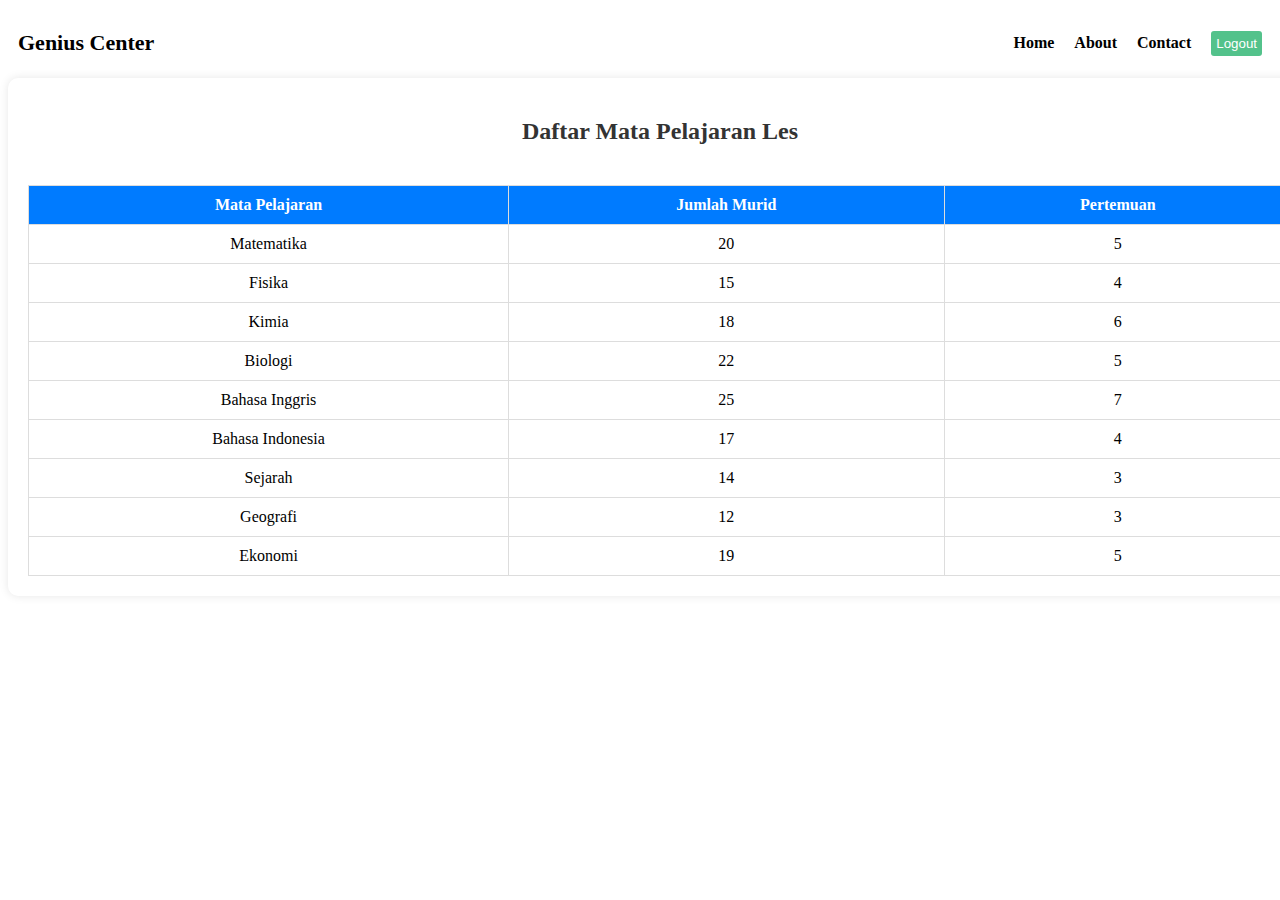
<file: product.html>
<!DOCTYPE html>
<html lang="id">
<head>
    <meta charset="UTF-8">
    <meta name="viewport" content="width=device-width, initial-scale=1.0">
    <title>Daftar Mata Pelajaran Les</title>
    <link rel="stylesheet" href="style/product.css">
</head>
<body>
    <div class="container">
        <div class="navbarContainer">
            <a class="logo" href="/index.html">Genius Center</a>
            <div class="links">
                <a class="link" href="index.html">Home</a>
                <a class="link" href="about.html">About</a>
                <a class="link" href="contact.html">Contact</a>
                <button onclick="alert('Berhasil Logout')" class="logout">Logout</button>
            </div>
        </div>
        <div class="content">
            <h2 class="contentTitle">Daftar Mata Pelajaran Les</h2>
            <table>
                <tr>
                    <th>Mata Pelajaran</th>
                    <th>Jumlah Murid</th>
                    <th>Pertemuan</th>
                </tr>
                <tr>
                    <td>Matematika</td>
                    <td>20</td>
                    <td>5</td>
                </tr>
                <tr>
                    <td>Fisika</td>
                    <td>15</td>
                    <td>4</td>
                </tr>
                <tr>
                    <td>Kimia</td>
                    <td>18</td>
                    <td>6</td>
                </tr>
                <tr>
                    <td>Biologi</td>
                    <td>22</td>
                    <td>5</td>
                </tr>
                <tr>
                    <td>Bahasa Inggris</td>
                    <td>25</td>
                    <td>7</td>
                </tr>
                <tr>
                    <td>Bahasa Indonesia</td>
                    <td>17</td>
                    <td>4</td>
                </tr>
                <tr>
                    <td>Sejarah</td>
                    <td>14</td>
                    <td>3</td>
                </tr>
                <tr>
                    <td>Geografi</td>
                    <td>12</td>
                    <td>3</td>
                </tr>
                <tr>
                    <td>Ekonomi</td>
                    <td>19</td>
                    <td>5</td>
                </tr>
            </table>
        </div>
    </div>
    
</body>
</html>
</file>
<file: style/product.css>
.container{
    max-width: 1366px;
    height: fit-content;
    margin: 0 auto;
    padding: 0 auto;
    display: flex;
    flex-direction: column;
    justify-content: space-between;

}

.navbarContainer{
    height: 50px;
    display: flex;
    justify-content: space-between;
    align-items: center;
    /* background-color: antiquewhite; */
    padding: 10px;
    margin: 0;
}

.logo{
    font-weight: bold;
    font-size: 22px;
}

a{
    text-decoration: none;
    color: black;
}

.links{
    display: flex;
    align-items: center;
    gap: 20px;
}

.link{
    font-weight: 600;
    font-size: 16px;
}

.logout{
    padding: 5px;
    border: none;
    background-color: #53c28b;
    color: white;
    cursor: pointer;
    border-radius:3px;
}

.content {
    width: 100%;
    margin: auto;
    background: white;
    padding: 20px;
    border-radius: 10px;
    box-shadow: 0 0 10px rgba(0, 0, 0, 0.1);
    display: flex;
    flex-direction: column;
    align-items: center;
}

.contentTitle{
    color: #333;
    font-weight: bold;
}

table {
    width: 100%;
    border-collapse: collapse;
    margin-top: 20px;
}
th, td {
    border: 1px solid #ddd;
    padding: 10px;
    text-align: center;
}
th {
    background-color: #007bff;
    color: white;
}
</file>
